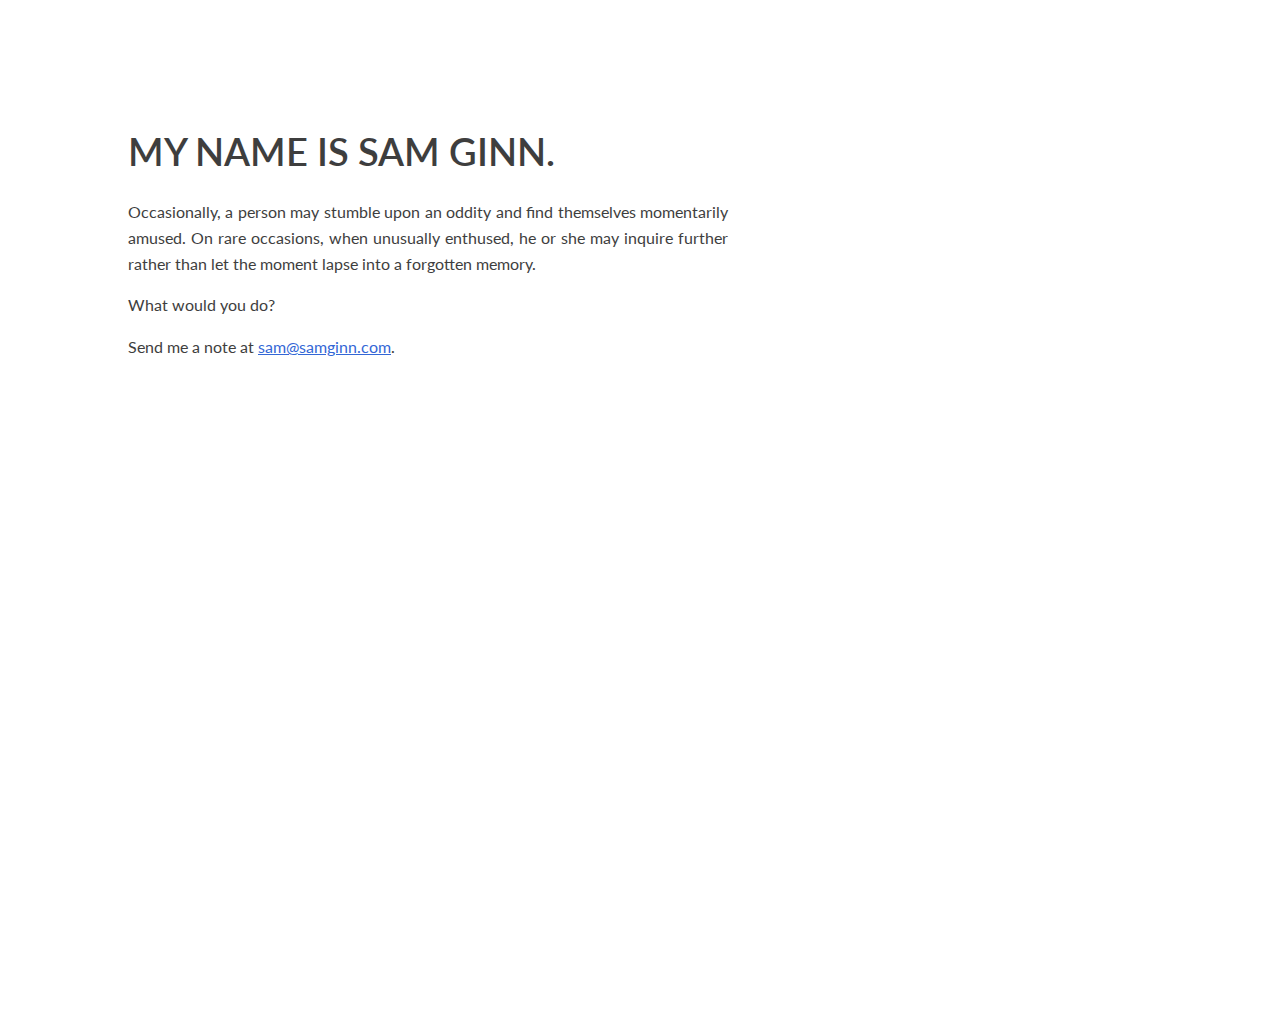
<file: index.html>
<!DOCTYPE html>
<html lang="en">
  <head>
    <meta charset="utf-8">
    <meta http-equiv="X-UA-Compatible" content="IE=edge">
    <meta name="viewport" content="width=device-width, initial-scale=1">
    <meta name="description" content="Sam Ginn - an aspirant.">
    <link href="https://fonts.googleapis.com/css?family=Lato:400,700" rel="stylesheet" type="text/css">
    <link rel="stylesheet" href="main.css">

    <title>Sam Ginn</title>
  </head>

  <body>
    <!-- :)
         Hi!
         Please do send me a note! I would love to meet you.
    -->
    <div class="container">
      <h1>My name is Sam Ginn.</h1>
      <p>Occasionally, a person may stumble upon an oddity and find themselves momentarily amused. On rare occasions, when unusually enthused, he or she may inquire further rather than let the moment lapse into a forgotten memory.</p>
      <p>What would you do?</p>
      <p>Send me a note at <a href="mailto:sam@samginn.com">sam@samginn.com</a>.</p>
    </div>
  </body>
</html>
</file>
<file: main.css>
html, body {
  padding: 0;
  margin: 0;
  width: 100%;
  height: 100%;
  font-family: "Lato", "Helvetica", sans-serif;
  color: rgb(62, 62, 62);
}

h1 {
  text-transform: uppercase;
  font-weight: 600;
  font-size: 38px;
}

p {
  line-height: 1.6rem;
  max-width: 600px;
  text-align: justify;
}

.container {
  width: 80%;
  margin: 10%;
  box-sizing: border-box;
}

a {
  text-decoration: underline;
  color: #3367d6;
}

a:hover {
  color: #224daa;
}
</file>
